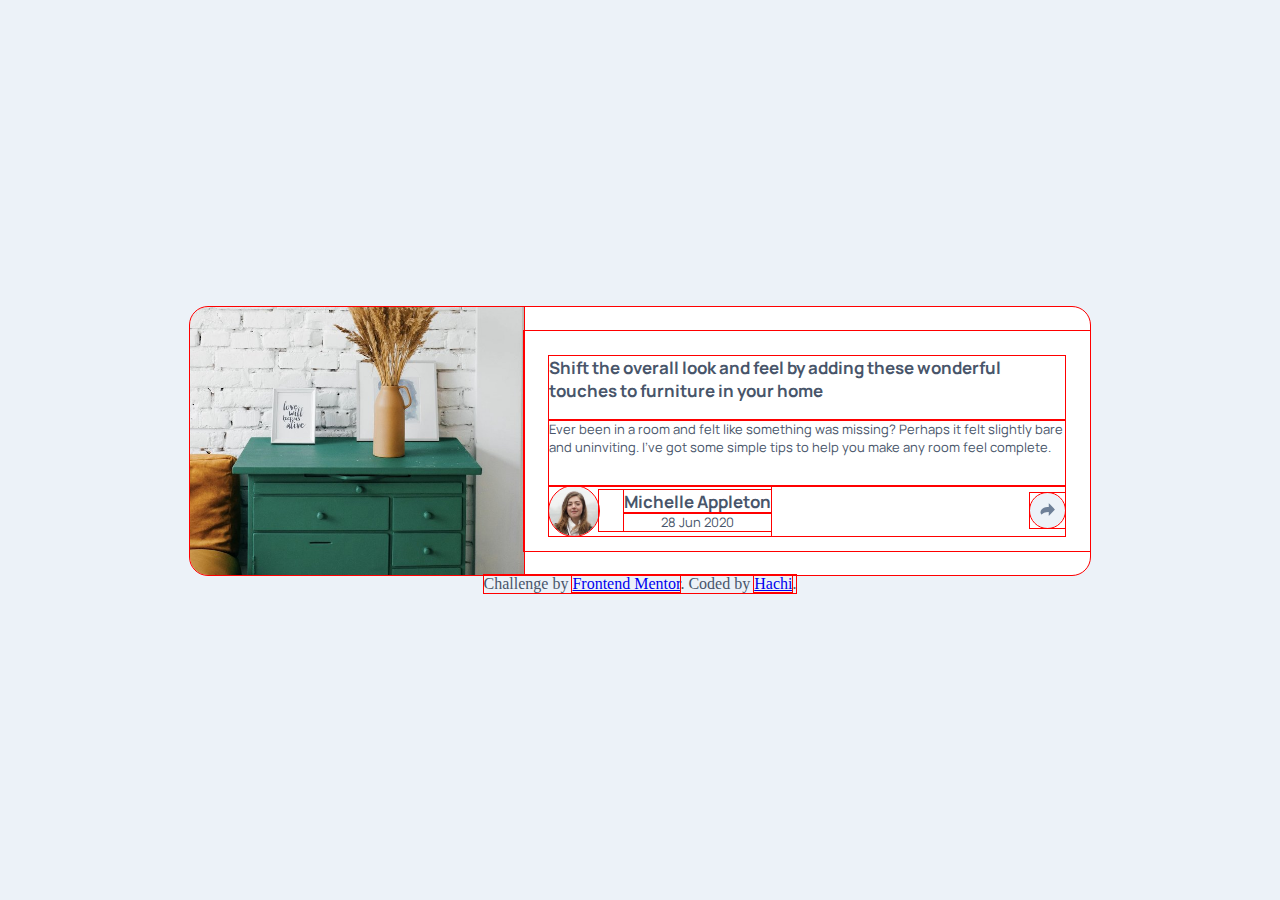
<file: article-preview-component-master/index.html>
<!DOCTYPE html>
<html lang="en">
<head>
  <meta charset="UTF-8">
  <meta name="viewport" content="width=device-width, initial-scale=1.0"> <!-- displays site properly based on user's device -->

  <link rel="icon" type="image/png" sizes="32x32" href="./images/favicon-32x32.png">
  
  <title>Frontend Mentor | Article preview component</title>

  <link rel="preconnect" href="https://fonts.gstatic.com">
<link href="https://fonts.googleapis.com/css2?family=Manrope:wght@500;700&display=swap" rel="stylesheet">

<link rel="stylesheet" href="style.css"/>


  <style>

  </style>
</head>
<body>

  <div class="container">

    <div class="drawers">
      <img src="images/drawers.jpg" alt="drawers"/> 
    </div>
    
        
<div class="text">

  <h1>Shift the overall look and feel by adding these wonderful 
    touches to furniture in your home</h1>

  <p style="padding-bottom:30px">Ever been in a room and felt like something was missing? Perhaps 
    it felt slightly bare and uninviting. I’ve got some simple tips 
    to help you make any room feel complete.</p>

    <div class="avatar">

      <!-- <div class="open-share">
    <div>
      <p>Share</p>
      <ul>
        <li><img src="images/icon-facebook.svg"/></li>
        <li> <img src="images/icon-pinterest.svg"/></li>
        <li><img src="images/icon-twitter.svg"/></li>
      </ul>        
    </div>
    <div>
      <img  src="images/icon-share.svg" alt="share-icon" id="remove-share"/>
    </div>
      </div> -->
      
     <div class="avatar-img-and-text">
      <div class="avatar-img">
        <img src="images/avatar-michelle.jpg" alt="avatar"/>
        </div>
        <div class="avatar-text">
          <h2>Michelle Appleton</h2>
          <p>28 Jun 2020</p>
        </div>
      
      </div>         
          
           <div>
             
              <img src="images/icon-share.svg" alt="share-icon" id="share"/>
                      
           </div>  
     </div>
         </div>  
  </div>

</div>

  

  <div class="attribution">
    Challenge by <a href="https://www.frontendmentor.io?ref=challenge" target="_blank">Frontend Mentor</a>. 
    Coded by <a href="#">Hachi</a>.
  </div>

  <!-- <script src="app.js">

  </script> -->
</body>
</html>
</file>
<file: article-preview-component-master/style.css>
:root{
    --very-dark-grayish-blue: hsl(217, 19%, 35%);
    --desaturated-dark-blue: hsl(214, 17%, 51%);
    --grayish-blue: hsl(212, 23%, 69%);
    --light-grayish-blue: hsl(210, 46%, 95%);
    }

*{
    outline: 1px solid red;
    margin: 0;
    padding:0;
    /* box-sizing: border-box; */
}
   
    ul{
        list-style-type: none;
    }
    
    img{      
        display: block;
        max-width: 100%;
        height: auto;   
    }
    h1{
        padding-bottom: 18px;
    }
    h1, h2{
        font-size: 1.3em;
        
    }
    h2{
        text-align: center;
    }

    .avatar-text p{
        text-align: center;
    }

body{
   
    min-height: 100vh;
    display: flex;
    flex-direction:column;
    align-items: center;
    justify-content: center;

    background-color: var(--light-grayish-blue);   
    padding: 0 20px;
    color: var( --very-dark-grayish-blue);
}



.container{
    
    margin: 0 auto;
    font-family: Manrope, sans-serif;
    background-color: #fff;
    border-radius: 18px;
    overflow: hidden;

   
    
}


.container .text{
    padding: 25px 25px 15px 25px;
    font-size: 13px;
   
  
}

.container .description h2{
    font-size: 20px;
    line-height: 1.4;
    padding-bottom:20px;
}
.avatar{
    display: flex;
    flex-direction: column;
    align-items: center;
    justify-content: center;
    
}
 #share{
   background-color: var(--light-grayish-blue);
   padding: 10px;
   border-radius: 50%;;
}

.avatar-img{
    max-width: 50px;
    max-height: 50px;
    border-radius: 50%;
    overflow: hidden;
    margin: 0 auto;
}

@media(min-width: 375px){
.container{
    max-width: 350px;
}

    .avatar{
        display: flex;
        flex-direction: row;
        justify-content: space-between;
    }
    .avatar-text{
        padding-left: 25px;
    }
    .avatar-img-and-text{
        display: flex;
        flex-direction: row;
        align-items: center;
        justify-content: space-between;

    }
}

@media(min-width: 992px){
    .container{
        displaY: flex;
        flex-direction: row;
        align-items: center;
        justify-content: center;
        max-width: 900px; 
        
    }
}
</file>
